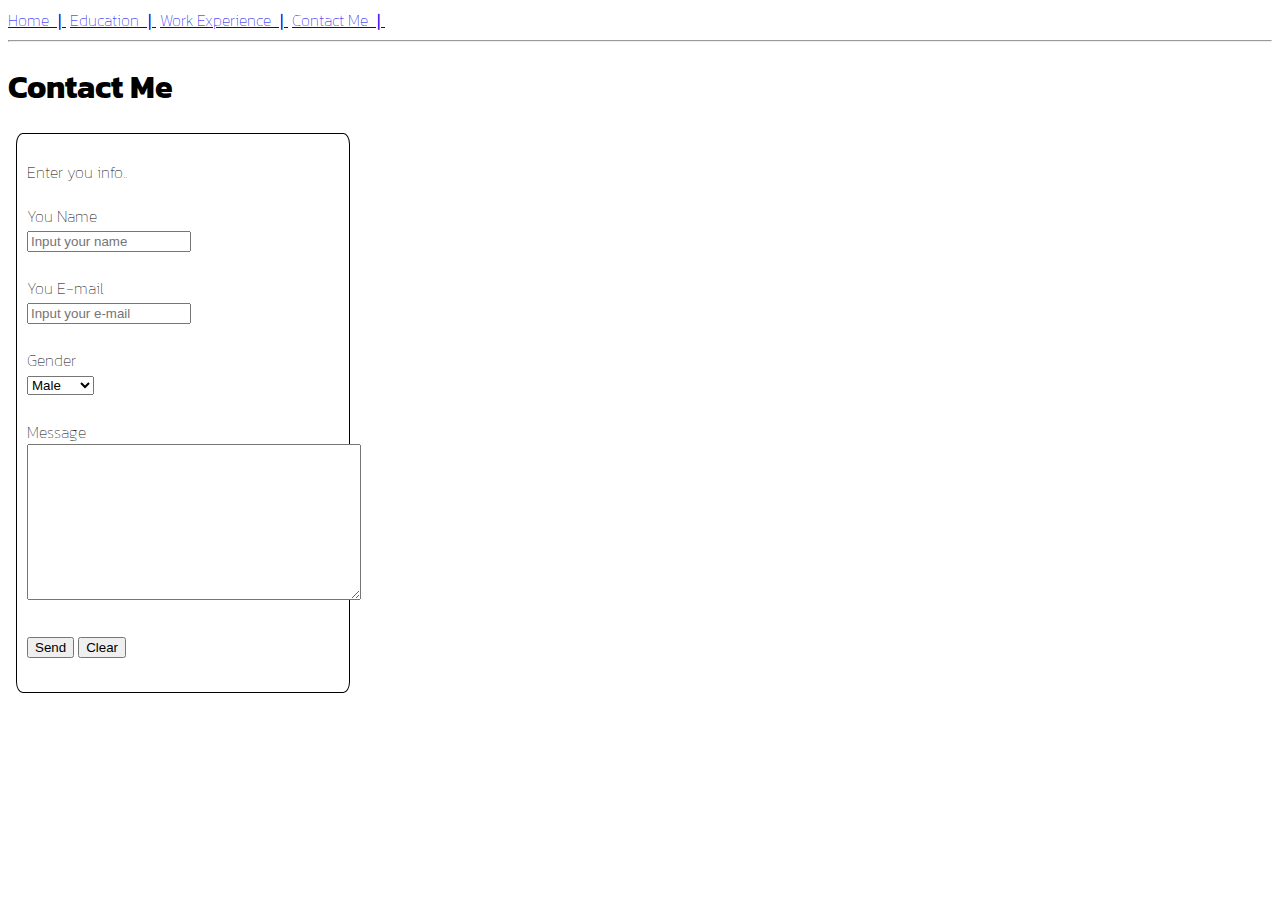
<file: contact.html>
<!DOCTYPE html>
<html lang="en">
<head>
    <meta charset="UTF-8">
    <meta http-equiv="X-UA-Compatible" content="IE=edge">
    <meta name="viewport" content="width=device-width, initial-scale=1.0">
    <title>Contact</title>
    <link rel="preconnect" href="https://fonts.googleapis.com">
    <link rel="preconnect" href="https://fonts.gstatic.com" crossorigin>
    <link
        href="https://fonts.googleapis.com/css2?family=Kanit:ital,wght@0,100;0,300;0,500;1,100;1,300;1,500&display=swap"
        rel="stylesheet">


    <link rel="stylesheet" href="https://cdnjs.cloudflare.com/ajax/libs/font-awesome/6.2.1/css/all.min.css" integrity="sha512-MV7K8+y+gLIBoVD59lQIYicR65iaqukzvf/nwasF0nqhPay5w/9lJmVM2hMDcnK1OnMGCdVK+iQrJ7lzPJQd1w==" crossorigin="anonymous" referrerpolicy="no-referrer" />
    <link rel="stylesheet" href="index.css">
</head>
<body>
    <nav>
        <a href="./index.html">Home &#x2758;</a>
        <a href="./education.html">Education &#x2758;</a>
        <a href="./work.html">Work Experience &#x2758;</a>
        <a href="./contact.html">Contact Me &#x2758;</a>
        <hr/>
    </nav>
        <main>
        <h1>Contact Me</h1>
        
        <div class="container">
            <div>
                <p>Enter you info..</p>
            </div>
            <form action="https://jkorpela.fi/cgi-bin/echo.cgi">
                <div >
                    <label for="name" name="name">You Name</label>
                    <br>
                    <input id="name" type="text" name="name" placeholder="Input your name">
                    <br/><br/>
                    <label for="email" name="email">You E-mail</label>
                    <br>
                    <input id="email" type="text" name="email" placeholder="Input your e-mail">
                    <br/><br/>
                    <label for="gender" name="gender">Gender</label>
                    <br>
                     <select name="gender" id="gender">
                        <option value="male">Male</option>
                        <option value="female">Female</option>
                        <option value="other">Other</option>
                    </select>
                    <br/><br/>

                    <label for="message" name="message">Message</label>
                    <br>
                    <textarea name="message" id="message" cols="39px" rows="10px"></textarea>
                    <br/><br/>
                </div> 
                <div>
                    <!-- <input type="submit" value="Send"> -->
                    <button type="submit">Send</button>
                    <button type="reset">Clear</button>
                    <br/>
                </div> 
                <br>
            </form>
        </div>
    </main>
</body>
</html>
</file>
<file: index.css>
table {
  border-collapse: collapse;
  margin: 8px;
}

body {
  font-family: "Kanit", sans-serif;
  font-weight: 100;
}

td,
th {
  border: 1px solid;
  padding: 10px;
  width: 10%;
}
.headtable {
  background-color: lightblue;
}

.container {
  margin: 8px;
  padding: 8px;
  border: 1px solid;
  border-radius: 2%;
  width: 25%;
}

div {
  padding: 2px;
}

input {
  width: 50%;
}

.icon {
  font-size: 2.3rem;
}

.fa-brands {
  padding: 4px;
  text-shadow: 4px 4px 8px silver;
}

.fa-facebook {
  color: #3b5998;
}

/* .container{
    display: grid;
    grid-template-areas:
    'content1' 1fr
    'content2' 1fr
    /2fr
}

.item-1{
    grid-area: 'content1';
}

.item-2{
    grid-area: 'content2';
} */
</file>
